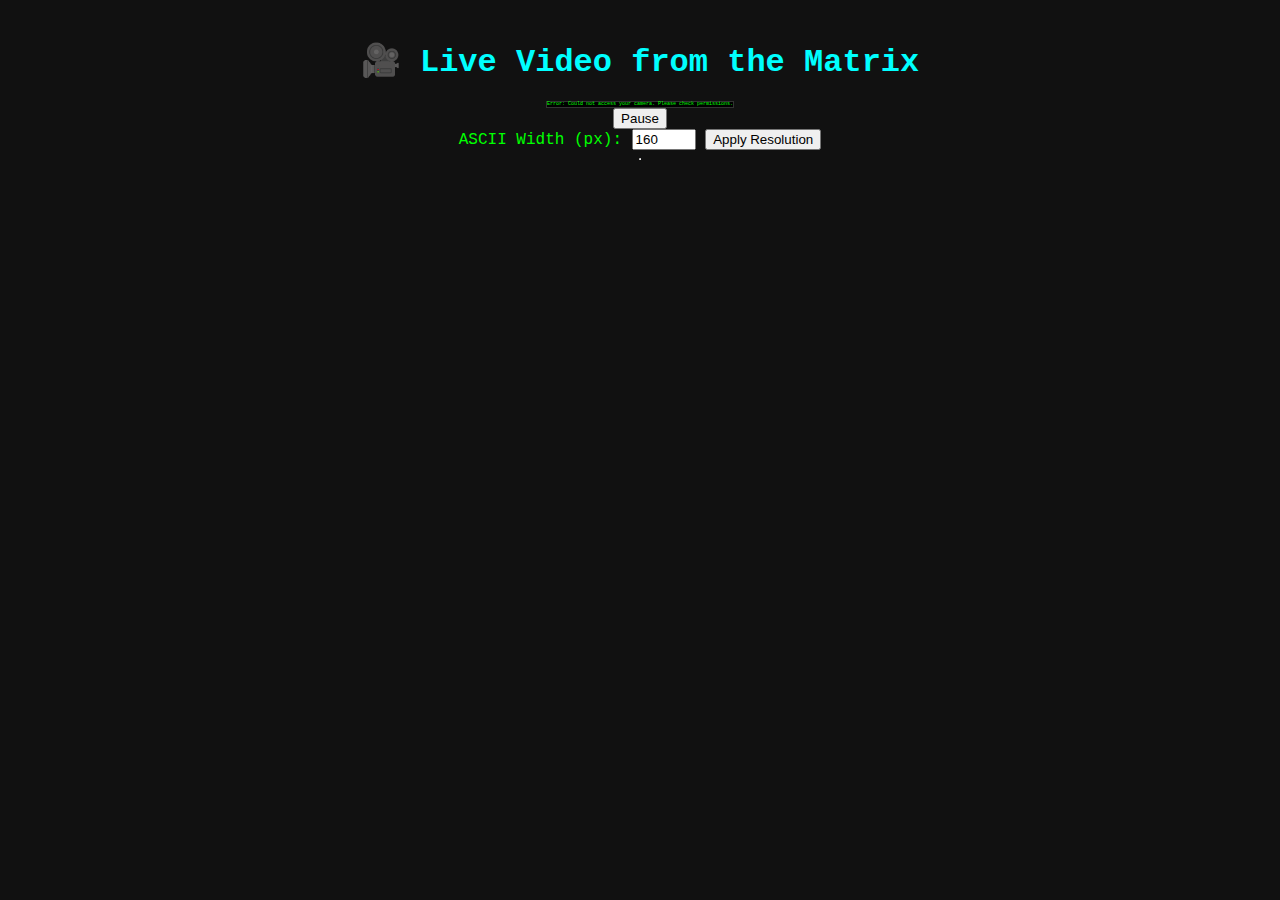
<file: index.html>
<!DOCTYPE html>
<html lang="en">
<head>
    <meta charset="UTF-8">
    <meta name="viewport" content="width=device-width, initial-scale=1.0">
    <title>Live Video to ASCII Art</title>
    <link rel="stylesheet" href="style.css"> 
</head>
<body>
    <h1>🎥 Live Video from the Matrix</h1>
    
  
    <video id="video" width="160" height="120" autoplay muted style="display:none;"></video>

    <canvas id="canvas" width="160" height="120" style="display:none;"></canvas>

    <pre id="ascii-output"></pre>
  <button id="toggle-button">Pause</button>

    <div id="controls">
        <label for="resolution-input">ASCII Width (px):</label>
        <input type="number" id="resolution-input" value="160" min="40" max="320">
        <button id="apply-resolution-button">Apply Resolution</button>
    </div>
    
    <hr>
    
    <script src="script.js"></script>
</body>
</html>
</file>
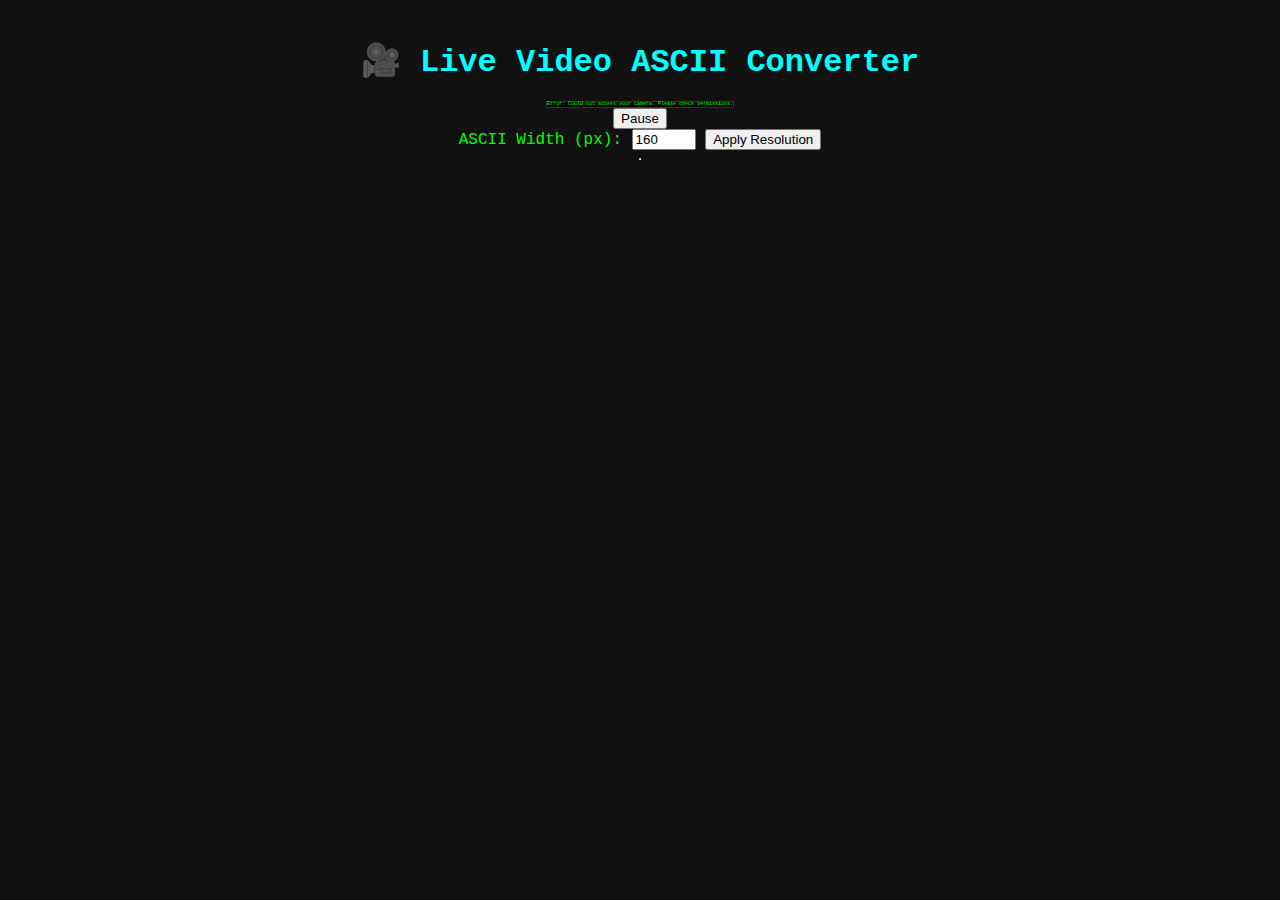
<file: asciiart.html>
<!DOCTYPE html>
<html lang="en">
<head>
    <meta charset="UTF-8">
    <meta name="viewport" content="width=device-width, initial-scale=1.0">
    <title>Live Video to ASCII Art</title>
    <link rel="stylesheet" href="style.css"> 
</head>
<body>
    <h1>🎥 Live Video ASCII Converter</h1>
    
  
    <video id="video" width="160" height="120" autoplay muted style="display:none;"></video>

    <canvas id="canvas" width="160" height="120" style="display:none;"></canvas>

    <pre id="ascii-output"></pre>
  <button id="toggle-button">Pause</button>

    <div id="controls">
        <label for="resolution-input">ASCII Width (px):</label>
        <input type="number" id="resolution-input" value="160" min="40" max="320">
        <button id="apply-resolution-button">Apply Resolution</button>
    </div>
    
    <hr>
    
    <script src="script.js"></script>
</body>
</html>
</file>
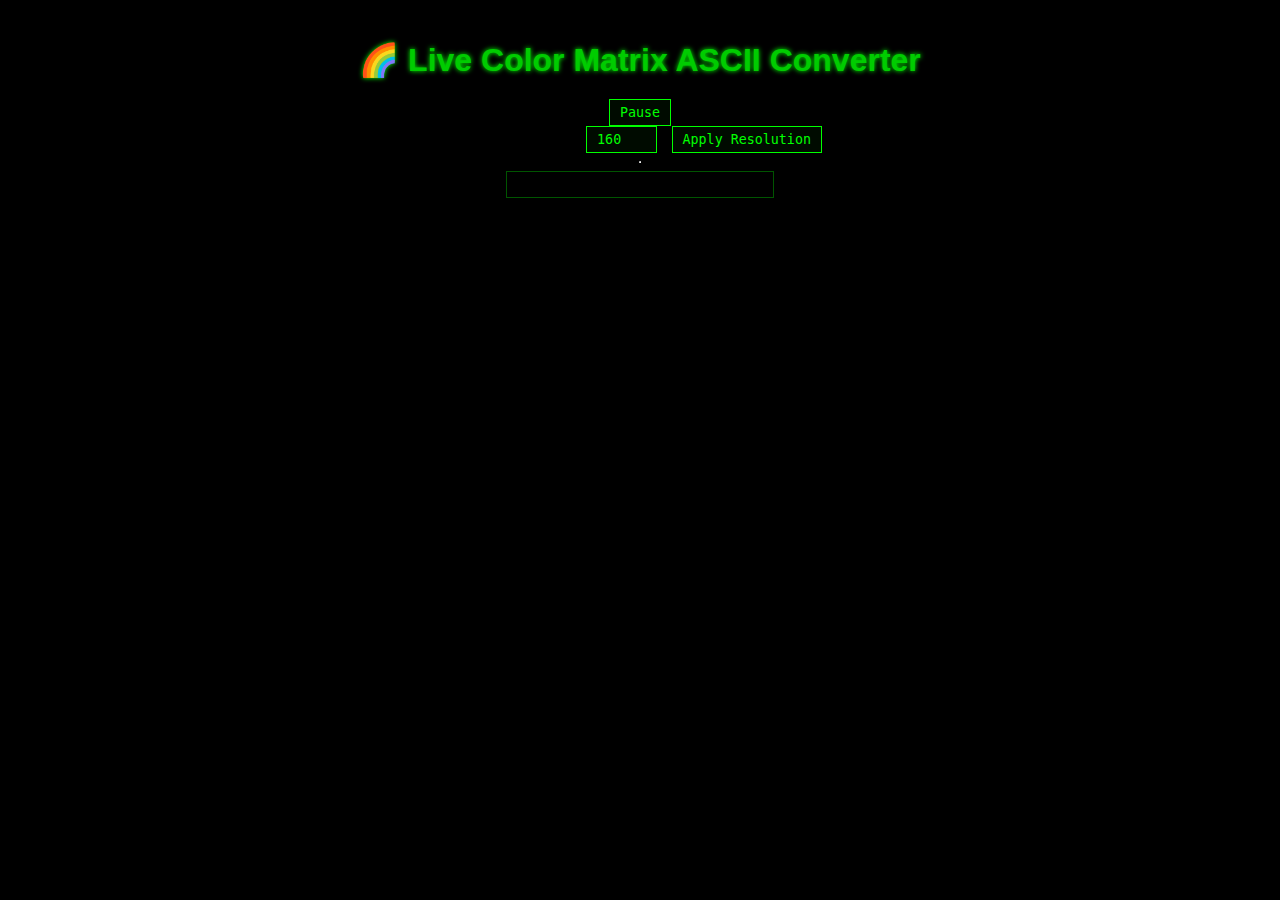
<file: color-matrix.html>
<!DOCTYPE html>
<html lang="en">
<head>
    <meta charset="UTF-8">
    <meta name="viewport" content="width=device-width, initial-scale=1.0">
    <title>Live Color Matrix ASCII Converter</title>
    
    <link rel="stylesheet" href="color_style.css"> 
</head>
<body>
    <h1>🌈 Live Color Matrix ASCII Converter</h1>
    
    <button id="toggle-button">Pause</button>

    <div id="controls">
        <label for="resolution-input">ASCII Width (px):</label>
        <input type="number" id="resolution-input" value="160" min="40" max="320">
        <button id="apply-resolution-button">Apply Resolution</button>
    </div>
    
    <hr>
    
    <video id="video" width="160" height="120" autoplay muted style="display:none;"></video>
    <canvas id="canvas" width="160" height="120" style="display:none;"></canvas>

    <div id="ascii-output"></div>

    <script src="color_script.js"></script>
</body>
</html>
</file>
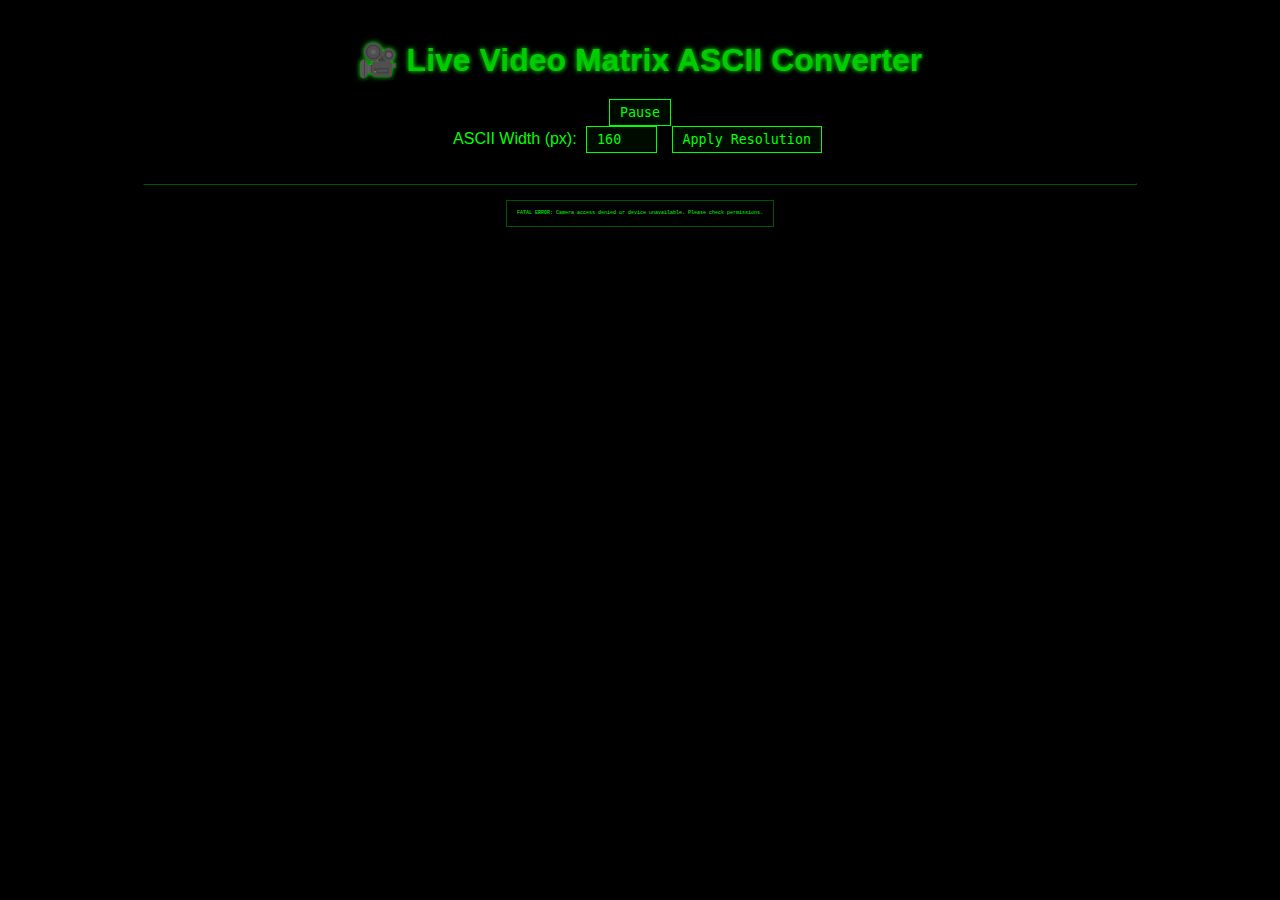
<file: matrix.html>
<!DOCTYPE html>
<html lang="en">
<head>
    <meta charset="UTF-8">
    <meta name="viewport" content="width=device-width, initial-scale=1.0">
    <title>Live Video to Matrix ASCII Art</title>
    
    <link rel="stylesheet" href="fadestyle.css"> 
</head>
<body>
    <h1>🎥 Live Video Matrix ASCII Converter</h1>
    
    <button id="toggle-button">Pause</button>

    <div id="controls">
        <label for="resolution-input">ASCII Width (px):</label>
        <input type="number" id="resolution-input" value="160" min="40" max="320">
        <button id="apply-resolution-button">Apply Resolution</button>
    </div>
    
    <hr>
    
    <video id="video" width="160" height="120" autoplay muted style="display:none;"></video>

    <canvas id="canvas" width="160" height="120" style="display:none;"></canvas>

    <pre id="ascii-output"></pre>

    <script src="fadescript.js"></script>
</body>
</html>
</file>
<file: style.css>
body {
    background-color: #111;
    color: #0f0; /* Green text for a classic terminal look */
    font-family: 'Consolas', 'Courier New', monospace;
    display: flex;
    flex-direction: column;
    align-items: center;
    margin: 0;
    padding: 20px;
}

h1 {
    color: #0ff;
    margin-bottom: 20px;
}

#ascii-output {
    /* Critical: Use a fixed-width font */
    font-family: inherit; 
    font-size: 5px; /* Smaller font for better detail density */
    line-height: 0.9; /* Reduce line height to remove vertical gaps */
    white-space: pre; /* Essential for preserving whitespace/layout */
    margin: 0;
    padding: 0;
    border: 1px solid #333;
    background-color: #000;
}
</file>
<file: color_style.css>
body {
    background-color: #000; 
    font-family: sans-serif;
    display: flex;
    flex-direction: column;
    align-items: center;
    margin: 0;
    padding: 20px;
}

h1 {
    color: #0c0;
    margin-bottom: 20px;
    text-shadow: 0 0 5px #0f0; 
}

button, input[type="number"] {
    padding: 5px 10px;
    margin: 0 5px;
    border: 1px solid #0f0;
    background-color: #0a01;
    color: #0f0;
    font-family: 'Consolas', monospace;
}

/* CRITICAL STYLING FOR ASCII OUTPUT CONTAINER */
#ascii-output {
    /* CRITICAL: Use a fixed-width font */
    font-family: 'Consolas', 'Courier New', monospace; 
    
    /* Set text flow properties */
    white-space: pre-wrap; /* Allows the content to wrap, but preserves inner white space */
    line-height: 0.9; 
    margin: 0;
    padding: 10px;
    border: 1px solid #050;
    background-color: #000;
    
    /* Font size must be set dynamically by JavaScript */
    font-size: 5px;
    
    /* Ensure no spaces between lines */
    display: block; 
}

/* Style for the individual characters (<span>) */
.char {
    display: inline-block;
    /* Remove any default margin/padding that might break alignment */
    margin: 0;
    padding: 0;
}
</file>
<file: fadestyle.css>
body {
    /* Matrix-style dark background */
    background-color: #000; 
    color: #0f0; /* Matrix green text */
    font-family: sans-serif;
    display: flex;
    flex-direction: column;
    align-items: center;
    margin: 0;
    padding: 20px;
}

h1 {
    color: #0c0;
    margin-bottom: 20px;
    /* Add a subtle text shadow for a glow effect */
    text-shadow: 0 0 5px #0f0; 
}

/* Style for controls */
#controls {
    margin-bottom: 15px;
    color: #0f0;
}

button, input[type="number"] {
    padding: 5px 10px;
    margin: 0 5px;
    border: 1px solid #0f0;
    background-color: #0a01; /* Semi-transparent background */
    color: #0f0;
    font-family: 'Consolas', monospace;
}

hr {
    width: 80%;
    border-color: #050;
    margin: 15px 0;
}

/* CRITICAL STYLING FOR ASCII OUTPUT */
#ascii-output {
    /* CRITICAL: Use a fixed-width font for perfect character alignment */
    font-family: 'Consolas', 'Courier New', monospace; 
    
    /* Font size is dynamically set by JavaScript, but this is a reasonable default */
    font-size: 5px; 
    
    /* CRITICAL: Reduce line height to eliminate vertical gaps between characters */
    line-height: 0.9; 
    
    /* ESSENTIAL: Preserve whitespace and layout */
    white-space: pre; 
    
    margin: 0;
    padding: 10px;
    border: 1px solid #050;
    background-color: #000;
}
</file>
